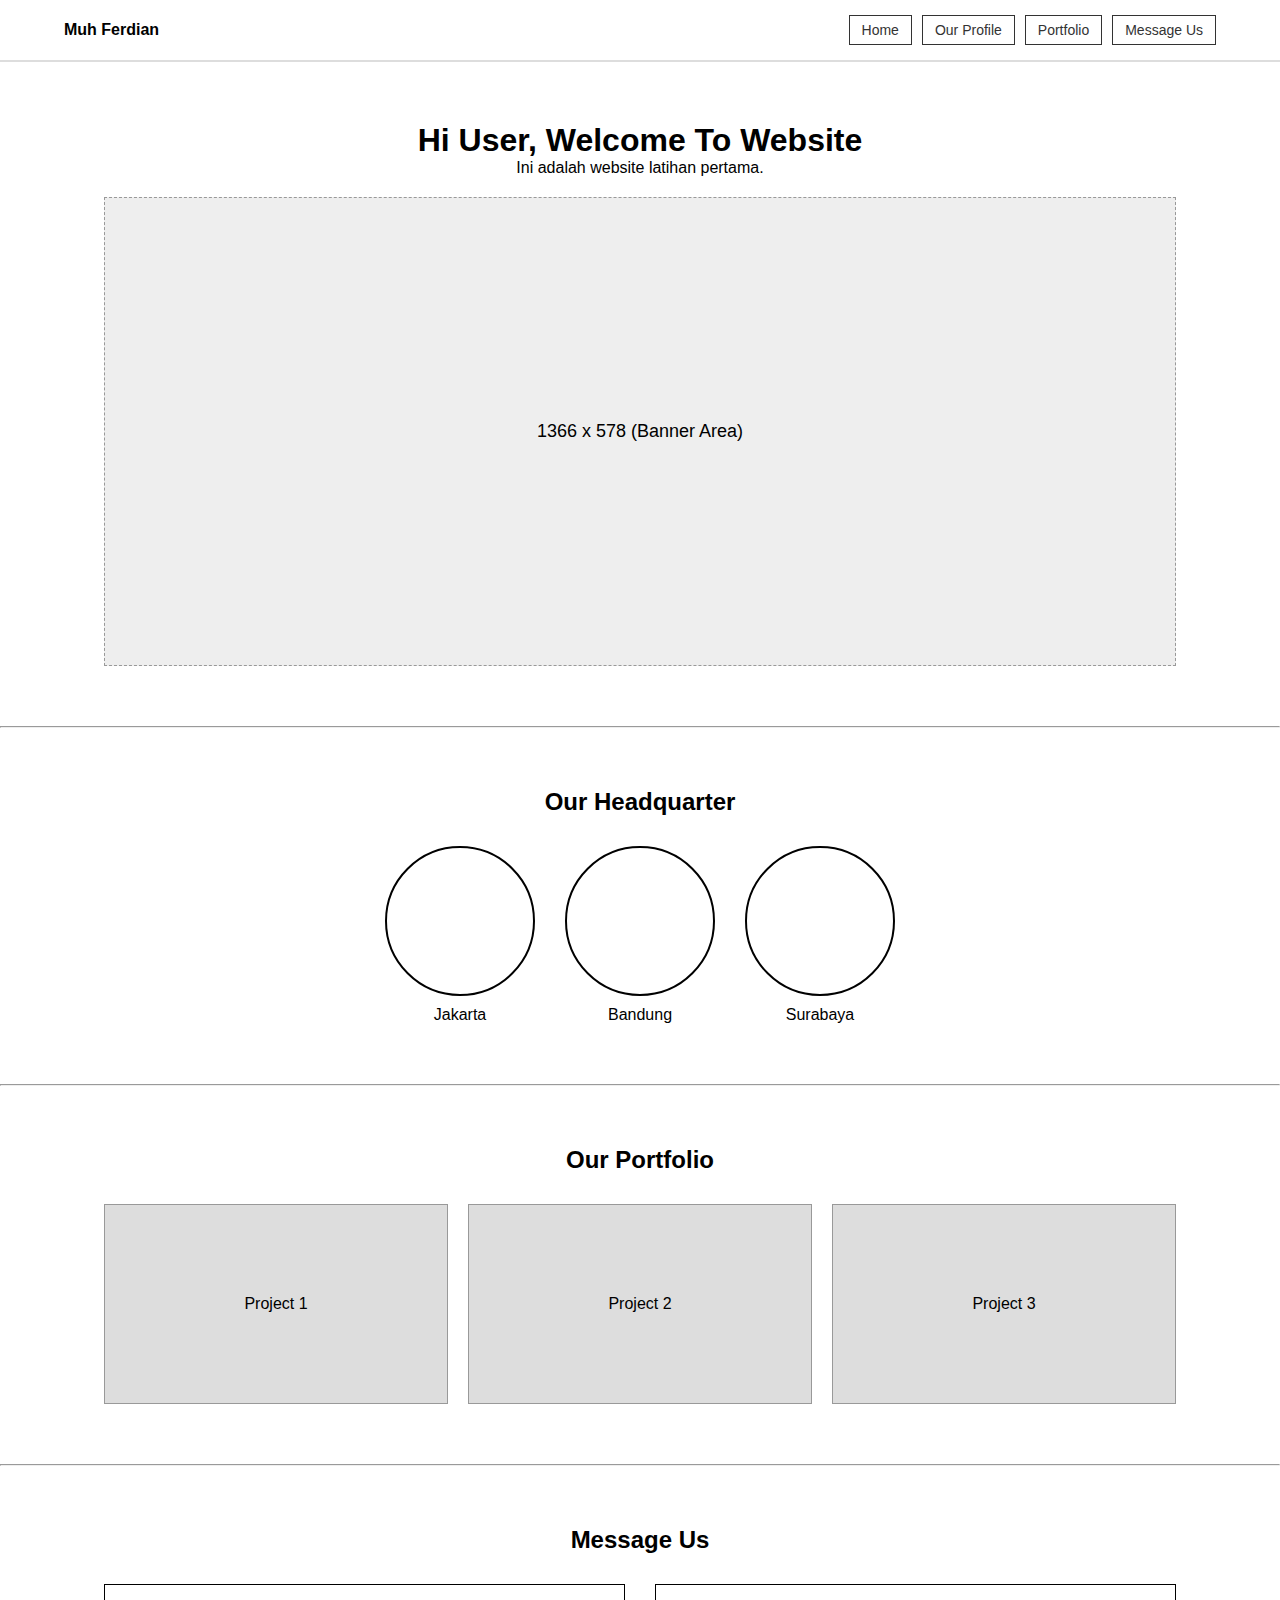
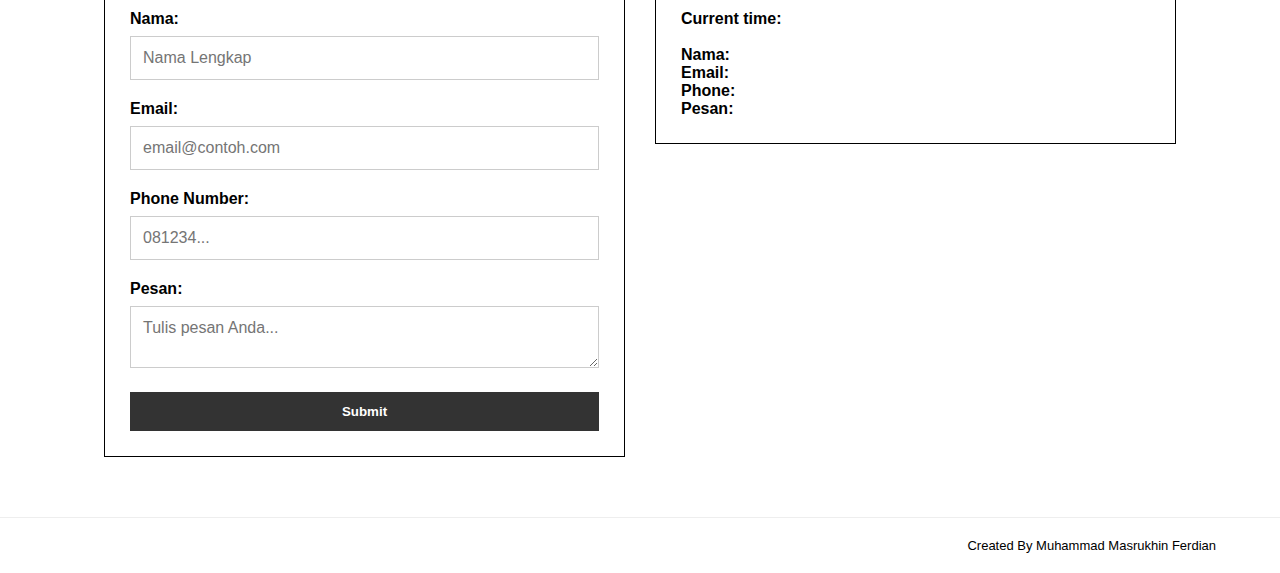
<file: index.html>
<!DOCTYPE html>
<html lang="en">
<head>
    <meta charset="UTF-8">
    <meta name="viewport" content="width=device-width, initial-scale=1.0">
    <title>Portfolio - Ferdian</title>
    <link rel="stylesheet" href="css/style.css">
</head>
<body>
    <header>
        <nav class="navbar">
            <div class="logo"><strong>Muh Ferdian</strong></div>
            <div class="menu">
                <a href="#home">Home</a>
                <a href="profile.html">Our Profile</a>
                <a href="#portfolio">Portfolio</a>
                <a href="#message-us">Message Us</a>
            </div>
        </nav>
    </header>

    <main>
        <section id="home" class="hero">
            <h1 id="welcome-text">Hi <span id="user-name">Guest</span>, Welcome To Website</h1>
            <p>Ini adalah website latihan pertama.</p>
            <div class="banner-box">
                <p>1366 x 578 (Banner Area)</p>
            </div>
        </section>

        <hr>

        <section class="headquarter">
            <h2>Our Headquarter</h2>
            <div class="hq-container">
                <div class="hq-item"><div class="circle"></div><p>Jakarta</p></div>
                <div class="hq-item"><div class="circle"></div><p>Bandung</p></div>
                <div class="hq-item"><div class="circle"></div><p>Surabaya</p></div>
            </div>
        </section>

        <hr>

        <section id="portfolio" class="portfolio-section">
            <h2>Our Portfolio</h2>
            <div class="portfolio-grid">
                <div class="portfolio-item">Project 1</div>
                <div class="portfolio-item">Project 2</div>
                <div class="portfolio-item">Project 3</div>
            </div>
        </section>

        <hr>

        <section id="message-us" class="message-section">
            <h2>Message Us</h2>
            <div class="container-flex">
                <form id="messageForm">
                    <div class="form-group">
                        <label>Nama:</label>
                        <input type="text" id="input-name" placeholder="Nama Lengkap" required>
                    </div>
                    <div class="form-group">
                        <label>Email:</label>
                        <input type="email" id="input-email" placeholder="email@contoh.com" required>
                    </div>
                    <div class="form-group">
                        <label>Phone Number:</label>
                        <input type="number" id="input-phone" placeholder="081234..." required>
                    </div>
                    <div class="form-group">
                        <label>Pesan:</label>
                        <textarea id="input-message" placeholder="Tulis pesan Anda..." required></textarea>
                    </div>
                    <button type="submit" id="submit-btn">Submit</button>
                </form>

                <div class="display-box">
                    <p><strong>Current time:</strong> <span id="current-time"></span></p>
                    <br>
                    <p><strong>Nama:</strong> <span id="res-name"></span></p>
                    <p><strong>Email:</strong> <span id="res-email"></span></p>
                    <p><strong>Phone:</strong> <span id="res-phone"></span></p>
                    <p><strong>Pesan:</strong> <span id="res-message"></span></p>
                </div>
            </div>
        </section>
    </main>

    <footer>
        <p>Created By Muhammad Masrukhin Ferdian</p>
    </footer>

    <script src="js/script.js"></script>
</body>
</html>
</file>
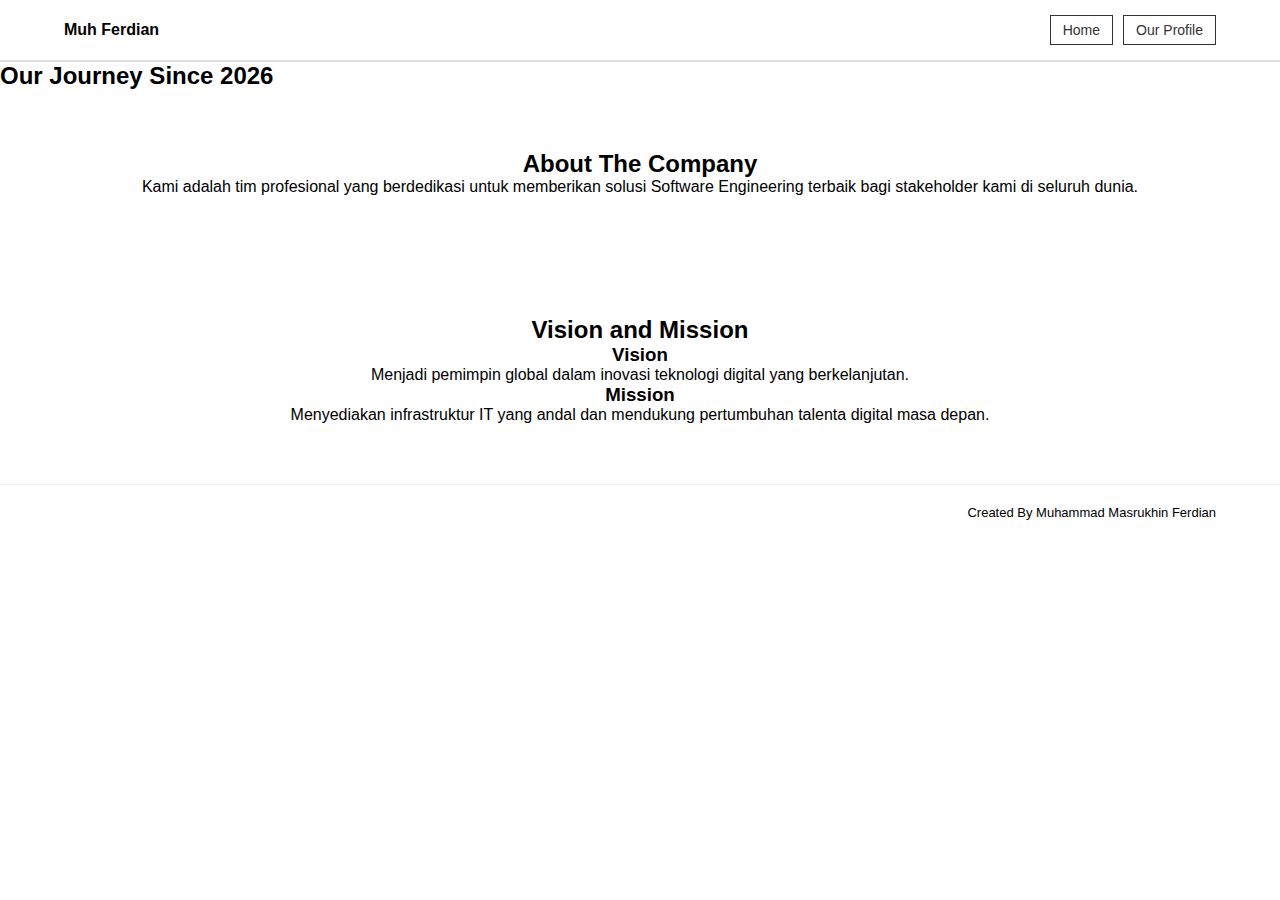
<file: profile.html>
<!DOCTYPE html>
<html lang="en">
<head>
    <meta charset="UTF-8">
    <meta name="viewport" content="width=device-width, initial-scale=1.0">
    <title>Our Profile - Company Name</title>
    <link rel="stylesheet" href="css/style.css">
</head>
<body>
    <header>
        <nav class="navbar">
            <div class="logo"><strong>Muh Ferdian</strong></div>
            <div class="menu">
                <a href="index.html">Home</a>
                <a href="profile.html">Our Profile</a>
            </div>
        </nav>
    </header>

    <main class="profile-content">
        <div class="photo-banner">
            <h2>Our Journey Since 2026</h2>
        </div>

        <section class="about">
            <h2>About The Company</h2>
            <p>Kami adalah tim profesional yang berdedikasi untuk memberikan solusi Software Engineering terbaik bagi stakeholder kami di seluruh dunia.</p>
        </section>

        <section class="vision-mission">
            <h2>Vision and Mission</h2>
            <div class="vm-grid">
                <div class="card">
                    <h3>Vision</h3>
                    <p>Menjadi pemimpin global dalam inovasi teknologi digital yang berkelanjutan.</p>
                </div>
                <div class="card">
                    <h3>Mission</h3>
                    <p>Menyediakan infrastruktur IT yang andal dan mendukung pertumbuhan talenta digital masa depan.</p>
                </div>
            </div>
        </section>
    </main>

    <footer>
        <p>Created By Muhammad Masrukhin Ferdian</p>
    </footer>
</body>
</html>
</file>
<file: css/style.css>
/* 1. Global Reset & Smooth Scroll */
html {
    scroll-behavior: smooth;
}

* { 
    margin: 0; 
    padding: 0; 
    box-sizing: border-box; 
    font-family: 'Segoe UI', Arial, sans-serif; 
}

/* 2. Navbar - Dibuat agar tidak berantakan di layar kecil */
.navbar { 
    display: flex; 
    justify-content: space-between; 
    align-items: center;
    padding: 15px 5%; 
    border-bottom: 2px solid #ddd; 
    position: sticky; 
    top: 0; 
    background: white; 
    z-index: 1000;
    flex-wrap: wrap; /* Supaya menu turun ke bawah kalau layar terlalu sempit */
    gap: 10px;
}

.menu {
    display: flex;
    gap: 10px;
    flex-wrap: wrap;
    justify-content: center;
}

.menu a { 
    text-decoration: none; 
    color: #333; 
    border: 1px solid #333; 
    padding: 6px 12px; 
    font-size: 14px;
    transition: 0.3s;
}

.menu a:hover {
    background-color: #333;
    color: white;
}

/* 3. Section Styling */
section { 
    padding: 60px 5%; 
    text-align: center; 
    max-width: 1200px;
    margin: 0 auto;
}

.banner-box { 
    background: #eee; 
    width: 100%;
    aspect-ratio: 16 / 7; /* Menjaga proporsi banner di semua device */
    border: 1px dashed #999; 
    display: flex; 
    align-items: center; 
    justify-content: center; 
    margin-top: 20px; 
    font-size: clamp(12px, 2vw, 18px); /* Ukuran teks banner fleksibel */
}

/* 4. Headquarter - Circles dibuat fleksibel */
.hq-container { 
    display: flex; 
    justify-content: center; 
    flex-wrap: wrap; /* Wajib ada untuk mobile */
    gap: 30px; 
    margin-top: 30px; 
}

.hq-item {
    display: flex;
    flex-direction: column;
    align-items: center;
}

.circle { 
    width: clamp(100px, 15vw, 150px); /* Ukuran dinamis minimal 100px */
    height: clamp(100px, 15vw, 150px); 
    border-radius: 50%; 
    border: 2px solid #000; 
    margin-bottom: 10px;
}

/* 5. Portfolio Section */
.portfolio-grid { 
    display: flex; 
    gap: 20px; 
    justify-content: center; 
    margin-top: 30px; 
    flex-wrap: wrap;
}

.portfolio-item { 
    flex: 1; 
    min-width: 250px; /* Supaya tidak terlalu kecil di layar lebar */
    height: 200px; 
    background: #ddd; 
    display: flex; 
    align-items: center; 
    justify-content: center; 
    border: 1px solid #999; 
}

/* 6. Message Us - Form & Display Layout */
.container-flex { 
    display: flex; 
    gap: 30px; 
    text-align: left; 
    margin-top: 30px; 
    align-items: flex-start;
}

form, .display-box { 
    flex: 1; 
    width: 100%;
    border: 1px solid #000; 
    padding: 25px; 
    background: #fff;
}

.form-group { margin-bottom: 20px; }

.form-group label { 
    display: block; 
    margin-bottom: 8px; 
    font-weight: bold; 
}

input, textarea { 
    width: 100%; 
    padding: 12px; 
    border: 1px solid #ccc; 
    font-size: 16px; /* Mencegah auto-zoom di iPhone */
}

#submit-btn { 
    width: 100%; 
    padding: 12px; 
    background: #333; 
    color: white; 
    cursor: pointer; 
    border: none;
    font-weight: bold;
}

/* 7. Footer */
footer { 
    text-align: right; 
    padding: 20px 5%; 
    border-top: 1px solid #eee; 
    font-size: 13px;
}

/* 8. MEDIA QUERIES (Paling Penting untuk Responsif) */

/* Tablet (Kurang dari 992px) */
@media (max-width: 992px) {
    .container-flex {
        flex-direction: column; /* Form dan Result Box jadi atas-bawah */
    }
}

/* Mobile (Kurang dari 600px) */
@media (max-width: 600px) {
    section {
        padding: 40px 15px;
    }

    .navbar {
        justify-content: center; /* Logo di tengah */
        padding: 10px;
    }

    .menu {
        width: 100%;
        justify-content: center;
    }

    .menu a {
        padding: 5px 10px;
        font-size: 12px;
    }

    .circle {
        width: 120px;
        height: 120px;
    }

    .portfolio-item {
        min-width: 100%; /* Portfolio jadi full width di HP */
    }
}
</file>
